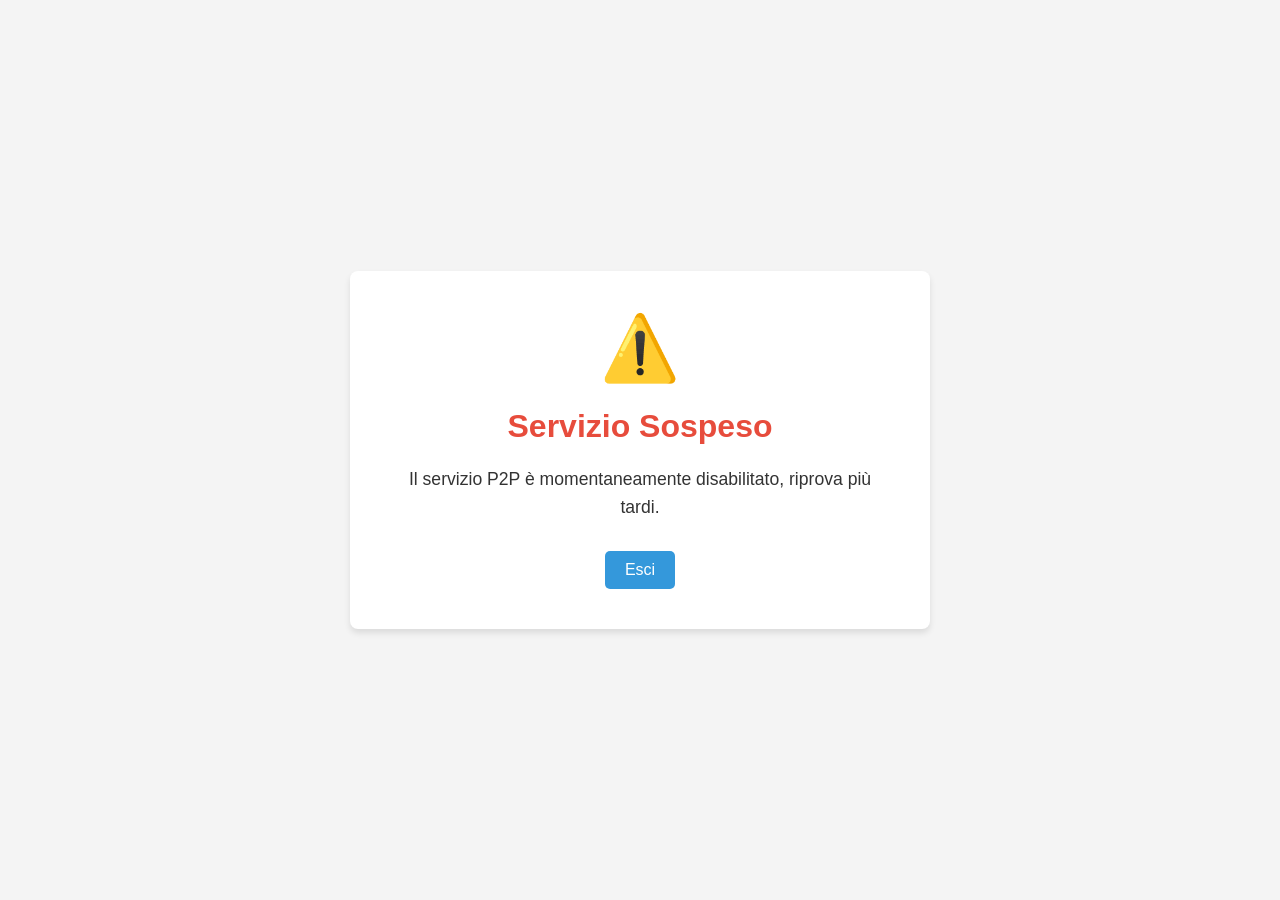
<file: src/templates/servizio_disabilitato.html>
<!DOCTYPE html>
<html lang="it">
<head>
    <meta charset="UTF-8">
    <meta name="viewport" content="width=device-width, initial-scale=1.0">
    <title>Servizio Temporaneamente Disabilitato</title>
    <style>
        body {
            font-family: 'Segoe UI', Tahoma, Geneva, Verdana, sans-serif;
            background-color: #f4f4f4;
            display: flex;
            justify-content: center;
            align-items: center;
            height: 100vh;
            margin: 0;
            color: #333;
        }
        .container {
            background-color: #fff;
            padding: 40px;
            border-radius: 8px;
            box-shadow: 0 4px 6px rgba(0, 0, 0, 0.1);
            text-align: center;
            max-width: 500px;
        }
        h1 {
            color: #e74c3c;
            margin-bottom: 20px;
        }
        p {
            font-size: 1.1em;
            line-height: 1.6;
            margin-bottom: 30px;
        }
        .btn {
            display: inline-block;
            background-color: #3498db;
            color: #fff;
            padding: 10px 20px;
            text-decoration: none;
            border-radius: 5px;
            transition: background-color 0.3s ease;
        }
        .btn:hover {
            background-color: #2980b9;
        }
        .icon {
            font-size: 4em;
            margin-bottom: 15px;
            color: #e74c3c;
        }
    </style>
</head>
<body>
    <div class="container">
        <div class="icon">⚠️</div>
        <h1>Servizio Sospeso</h1>
        <p>Il servizio P2P è momentaneamente disabilitato, riprova più tardi.</p>
        <a href="/logout" class="btn">Esci</a>
    </div>
</body>
</html>
</file>
